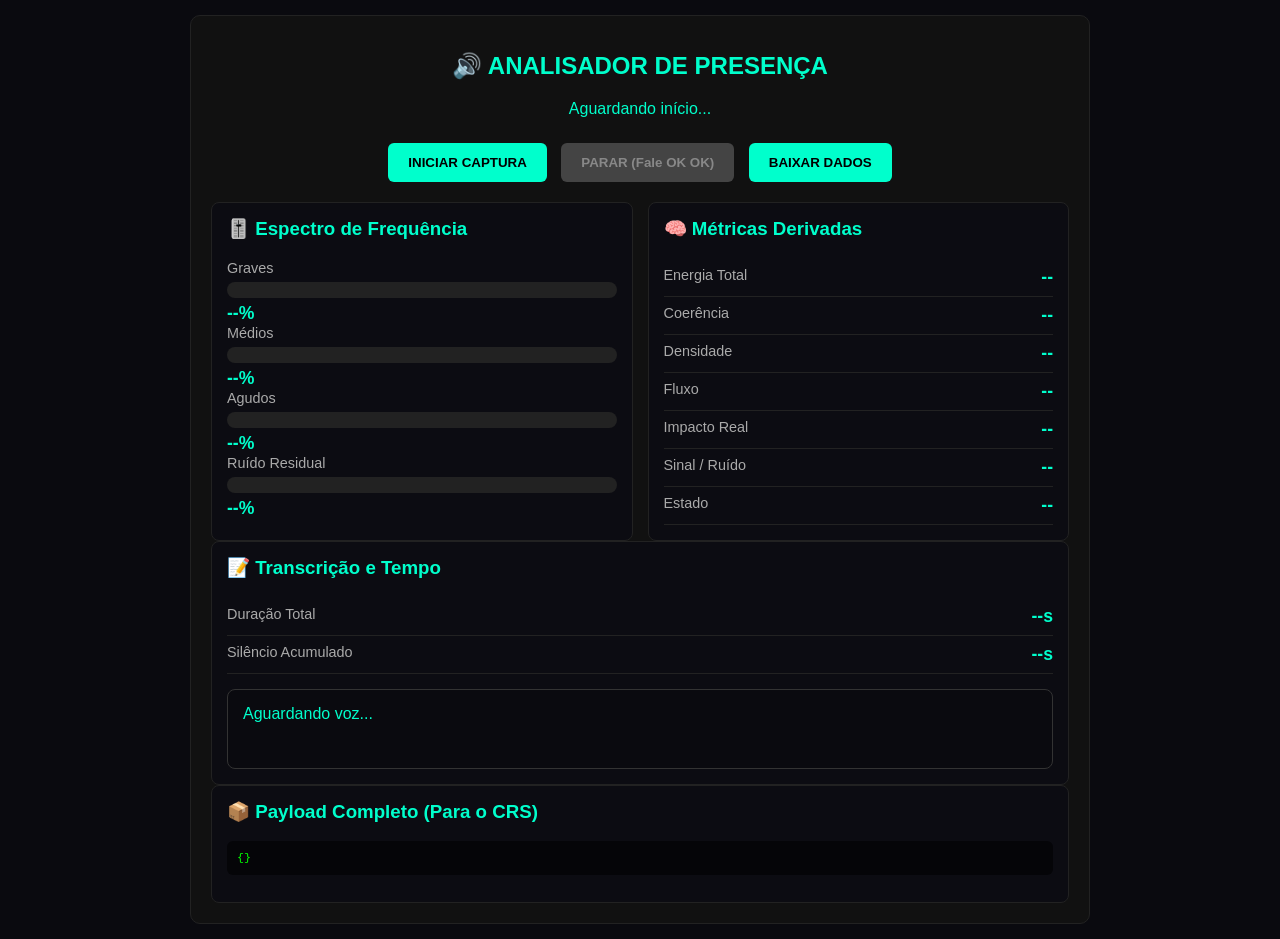
<file: audio-analyzer.html>
<!DOCTYPE html>
<html lang="pt-BR">
<head>
    <meta charset="UTF-8">
    <meta name="viewport" content="width=device-width, initial-scale=1.0">
    <title>Elayon - Analisador de Presença</title>
    <style>
        * { box-sizing: border-box; }
        body { font-family: Arial, sans-serif; background: #0a0a0f; color: #00ffcc; padding: 15px; margin: 0; }
        .container { max-width: 900px; margin: auto; background: #111; padding: 20px; border-radius: 10px; border: 1px solid #222; }
        h1 { text-align: center; margin-bottom: 10px; font-size: 1.5em; }
        .status { text-align: center; margin: 10px 0; padding: 10px; border-radius: 5px; }
        .status.active { background: rgba(0,255,204,0.1); border: 1px solid #00ffcc; }

        .grid-2col { display: grid; grid-template-columns: 1fr 1fr; gap: 15px; }
        .card { background: #0c0c12; border: 1px solid #222; padding: 15px; border-radius: 8px; }

        .metric { display: flex; justify-content: space-between; padding: 8px 0; border-bottom: 1px solid #222; }
        .label { color: #aaa; font-size: 0.9em; }
        .value { font-size: 1.1em; font-weight: bold; }

        .bar-container { width: 100%; background: #222; height: 16px; border-radius: 8px; overflow: hidden; margin: 5px 0; }
        .bar { height: 100%; transition: width 0.3s ease; }
        .bar.graves { background: linear-gradient(90deg, #2c3e50, #3498db); }
        .bar.medios { background: linear-gradient(90deg, #27ae60, #2ecc71); }
        .bar.agudos { background: linear-gradient(90deg, #e67e22, #f39c12); }
        .bar.ruido { background: linear-gradient(90deg, #7f8c8d, #bdc3c7); }

        #textoCapturado { margin-top: 15px; padding: 15px; background: #0a0a0f; border: 1px solid #333; min-height: 80px; border-radius: 8px; }
        pre { background: #050508; color: #0f0; padding: 10px; border-radius: 6px; overflow-x: auto; font-size: 0.9em; }
        button { background: #00ffcc; color: #000; border: none; padding: 12px 20px; font-weight: bold; cursor: pointer; margin: 5px; border-radius: 6px; }
        button:disabled { background: #444; color: #888; cursor: not-allowed; }
    </style>
</head>
<body>
    <div class="container">
        <h1>🔊 ANALISADOR DE PRESENÇA</h1>
        
        <div id="statusBox" class="status">Aguardando início...</div>

        <div class="row" style="text-align:center; margin-bottom: 15px;">
            <button id="btnStart" onclick="iniciarCaptura()">INICIAR CAPTURA</button>
            <button id="btnStop" onclick="pararCaptura()" disabled>PARAR (Fale OK OK)</button>
            <button onclick="baixarJSON()">BAIXAR DADOS</button>
        </div>

        <!-- ESPECTRO E MÉTRICAS -->
        <div class="grid-2col">
            <div class="card">
                <h3 style="margin-top:0;">🎚️ Espectro de Frequência</h3>
                
                <div><span class="label">Graves</span><div class="bar-container"><div id="barGraves" class="bar graves" style="width:0%"></div></div><div class="value" id="valGraves">--%</div></div>
                <div><span class="label">Médios</span><div class="bar-container"><div id="barMedios" class="bar medios" style="width:0%"></div></div><div class="value" id="valMedios">--%</div></div>
                <div><span class="label">Agudos</span><div class="bar-container"><div id="barAgudos" class="bar agudos" style="width:0%"></div></div><div class="value" id="valAgudos">--%</div></div>
                <div><span class="label">Ruído Residual</span><div class="bar-container"><div id="barRuido" class="bar ruido" style="width:0%"></div></div><div class="value" id="valRuido">--%</div></div>
            </div>

            <div class="card">
                <h3 style="margin-top:0;">🧠 Métricas Derivadas</h3>
                <div class="metric"><span class="label">Energia Total</span><div class="value" id="valEnergia">--</div></div>
                <div class="metric"><span class="label">Coerência</span><div class="value" id="valCoerencia">--</div></div>
                <div class="metric"><span class="label">Densidade</span><div class="value" id="valDensidade">--</div></div>
                <div class="metric"><span class="label">Fluxo</span><div class="value" id="valFluxo">--</div></div>
                <div class="metric"><span class="label">Impacto Real</span><div class="value" id="valImpacto">--</div></div>
                <div class="metric"><span class="label">Sinal / Ruído</span><div class="value" id="valRatio">--</div></div>
                <div class="metric"><span class="label">Estado</span><div class="value" id="valEstado">--</div></div>
            </div>
        </div>

        <div class="card">
            <h3 style="margin-top:0;">📝 Transcrição e Tempo</h3>
            <div class="metric"><span class="label">Duração Total</span><div class="value" id="valDuracao">--s</div></div>
            <div class="metric"><span class="label">Silêncio Acumulado</span><div class="value" id="valSilencioTotal">--s</div></div>
            <div id="textoCapturado">Aguardando voz...</div>
        </div>

        <div class="card">
            <h3 style="margin-top:0;">📦 Payload Completo (Para o CRS)</h3>
            <pre id="jsonOutput">{}</pre>
        </div>
    </div>

    <script>
        // ==========================================
        // 🧠 VARIÁVEIS GLOBAIS
        // ==========================================
        let audioAnalysis = {
            startTime: null,
            endTime: null,
            totalSilenceTime: 0,
            pauseCount: 0,
            lastSoundTime: 0,
            isRunning: false
        };

        let dadosFinais = null;
        let recognition = null;
        let pingTimer = null;
        let historicoEspectral = [];

        // ==========================================
        // 🧠 MOTOR DE CÁLCULO
        // ==========================================
        function startAudioAnalysis() {
            audioAnalysis = {
                startTime: Date.now(),
                endTime: null,
                totalSilenceTime: 0,
                pauseCount: 0,
                lastSoundTime: Date.now(),
                isRunning: true
            };
        }

        function registerSound() {
            if (!audioAnalysis.isRunning) return;
            const now = Date.now();
            const silenceDuration = now - audioAnalysis.lastSoundTime;
            if (silenceDuration > 1500) {
                audioAnalysis.pauseCount++;
                audioAnalysis.totalSilenceTime += silenceDuration;
            }
            audioAnalysis.lastSoundTime = now;
        }

        function gerarEspectroSimulado() {
            // Como ainda não temos o AnalyserNode real do audio,
            // geramos valores baseados no tempo e atividade para simular
            const baseVar = 15;
            return {
                graves: Math.max(20, Math.min(80, 50 + (Math.random() * baseVar - baseVar/2))),
                medios: Math.max(30, Math.min(90, 65 + (Math.random() * baseVar - baseVar/2))),
                agudos: Math.max(10, Math.min(70, 40 + (Math.random() * baseVar - baseVar/2))),
                ruido: Math.max(5, Math.min(40, audioAnalysis.totalSilenceTime > 5000 ? 25 : 12))
            };
        }

        function calcularMetricas(g, m, a, r) {
            const energiaTotal = ((g + m + a) / 3);
            const coerencia = Math.round( Math.min(100, ((g*m*a) / 10000) * (100 - r) / 100) );
            const densidade = Math.round( energiaTotal * 0.8 );
            const fluxo = Math.round( Math.abs(g - m) + Math.abs(m - a) );
            const impacto = Math.round( energiaTotal * (1 - (r/100)) );
            const ratio = Math.round( energiaTotal / (r || 1) * 10 );

            return { energiaTotal, coerencia, densidade, fluxo, impacto, ratio };
        }

        function stopAudioAnalysis() {
            if (!audioAnalysis.isRunning) return null;
            audioAnalysis.endTime = Date.now();
            audioAnalysis.isRunning = false;
            
            const duracaoTotal = (audioAnalysis.endTime - audioAnalysis.startTime) / 1000;
            const silencioTotalSeg = audioAnalysis.totalSilenceTime / 1000;

            return { duracaoTotal, silencioTotalSeg };
        }


// ==========================================
// ❤️ ANÁLISE SENTIMENTAL E COGNITIVA
// ==========================================
function analisarPercepcao(g, m, a, r, est, sil) {
    let emocao = "";
    let simbolo = "";
    let detalhe = "";

    // ANÁLISE DA VOZ
    if (g > 55 && m > 60 && a < 45) {
        simbolo = "🔷";
        emocao = "AUTORIDADE E CALMA";
        detalhe = "Voz grave e média forte. Transmite segurança, peso e confiança. Dicção precisa.";
    } 
    else if (a > 50 && fluxo > 30) {
        simbolo = "⚡";
        emocao = "AGILIDADE E EXCITAÇÃO";
        detalhe = "Voz clara e rápida. Mente ativa, ideias fluindo rápido, energia elevada.";
    }
    else if (r < 15 && coerencia > 40) {
        simbolo = "🧿";
        emocao = "FOCO E CLAREZA";
        detalhe = "Sinal limpo e coerente. Pensamento organizado, sem ruído interno.";
    }
    else {
        simbolo = "➡️";
        emocao = "FLUXO NORMAL";
        detalhe = "Comunicação estável, ritmo natural.";
    }

    // ANÁLISE DAS AFASIAS E HESITAÇÕES
    if (sil > 25) {
        detalhe += " | Usa o silêncio como ferramenta: pensamento profundo, escolha cuidadosa das palavras.";
    } else if (sil < 5 && m > 70) {
        detalhe += " | Falação contínua: fluidez elevada, pensamento em alta velocidade.";
    }

    return { simbolo, emocao, detalhe };
}

        // ==========================================
        // 🔌 ATUALIZAÇÃO VISUAL
        // ==========================================
        function atualizarPainelCompleto() {
            const espectro = gerarEspectroSimulado();
            const metrica = calcularMetricas(espectro.graves, espectro.medios, espectro.agudos, espectro.ruido);

            // Barras
            document.getElementById('barGraves').style.width = espectro.graves + '%';
            document.getElementById('barMedios').style.width = espectro.medios + '%';
            document.getElementById('barAgudos').style.width = espectro.agudos + '%';
            document.getElementById('barRuido').style.width = espectro.ruido + '%';

            // Valores
            document.getElementById('valGraves').textContent = espectro.graves.toFixed(1) + '%';
            document.getElementById('valMedios').textContent = espectro.medios.toFixed(1) + '%';
            document.getElementById('valAgudos').textContent = espectro.agudos.toFixed(1) + '%';
            document.getElementById('valRuido').textContent = espectro.ruido.toFixed(1) + '%';

            document.getElementById('valEnergia').textContent = metrica.energiaTotal.toFixed(1);
            document.getElementById('valCoerencia').textContent = metrica.coerencia;
            document.getElementById('valDensidade').textContent = metrica.densidade;
            document.getElementById('valFluxo').textContent = metrica.fluxo;
            document.getElementById('valImpacto').textContent = metrica.impacto;
            document.getElementById('valRatio').textContent = metrica.ratio;

            // Tempo
            if(audioAnalysis.isRunning) {
                const agora = Date.now();
                const dur = ((agora - audioAnalysis.startTime)/1000).toFixed(1);
                const sil = (audioAnalysis.totalSilenceTime/1000).toFixed(1);
                document.getElementById('valDuracao').textContent = dur + 's';
                document.getElementById('valSilencioTotal').textContent = sil + 's';
            }
        }

        function atualizarTexto(texto) {
            document.getElementById('textoCapturado').textContent = texto;
            if(texto && texto.trim().length > 0) registerSound();
        }

        function setStatus(texto, ativo = false) {
            const box = document.getElementById('statusBox');
            box.textContent = texto;
            box.classList.toggle('active', ativo);
        }

        function gerarPayloadFinal() {
            const tempo = stopAudioAnalysis();
            const espectro = gerarEspectroSimulado();
            const metrica = calcularMetricas(espectro.graves, espectro.medios, espectro.agudos, espectro.ruido);

            const payload = {
                text: document.getElementById('textoCapturado').textContent,
                
                // 📊 Espectro Bruto
                graves: parseFloat(espectro.graves.toFixed(2)),
                medios: parseFloat(espectro.medios.toFixed(2)),
                agudos: parseFloat(espectro.agudos.toFixed(2)),
                ruido: parseFloat(espectro.ruido.toFixed(2)),
                
                // 🧠 Métricas Calculadas
                energia_total: parseFloat(metrica.energiaTotal.toFixed(2)),
                coerencia: metrica.coerencia,
                densidade: metrica.densidade,
                fluxo: metrica.fluxo,
                impacto: metrica.impacto,
                sinal_ruido_ratio: metrica.ratio,
                
                // 🕰️ Dados Temporais
                duracao_total_seg: parseFloat(tempo.duracaoTotal.toFixed(2)),
                silencio_total_seg: parseFloat(tempo.silencioTotalSeg.toFixed(2)),
                quantidade_pausas: audioAnalysis.pauseCount,
                
                timestamp: new Date().toISOString()
            };

            document.getElementById('jsonOutput').textContent = JSON.stringify(payload, null, 2);
            return payload;
        }

        function baixarJSON() {
            const payload = gerarPayloadFinal();
            const blob = new Blob([JSON.stringify(payload, null, 2)], {type: 'application/json'});
            const url = URL.createObjectURL(blob);
            const a = document.createElement('a');
            a.href = url; a.download = `presenca-dados-${Date.now()}.json`;
            a.click();
        }

        // ==========================================
        // 🎤 CAPTURA COM PING E LOOP
        // ==========================================
        function iniciarCaptura() {
            if (!('webkitSpeechRecognition' in window || 'SpeechRecognition' in window)) {
                alert("Use o Chrome!"); return;
            }
            const SpeechRecognition = window.SpeechRecognition || window.webkitSpeechRecognition;
            recognition = new SpeechRecognition();

            recognition.continuous = true;
            recognition.interimResults = true;
            recognition.lang = 'pt-BR';

            recognition.onstart = () => {
                startAudioAnalysis();
                setStatus("🎙️ CAPTURA ATIVA... (Modo Imortal)", true);
                document.getElementById('btnStart').disabled = true;
                document.getElementById('btnStop').disabled = false;
                atualizarTexto("");

                // 🛰️ SISTEMA DE PING
                pingTimer = setInterval(() => {
                    console.log("🔔 PING - Mantendo conexão viva...");
                    // Atualiza as métricas visuais mesmo no silêncio
                    if(audioAnalysis.isRunning) {
                        atualizarPainelCompleto();
                    }
                }, 800); // Atualiza rápido para parecer vivo
            };

            recognition.onresult = (event) => {
                let transcript = "";
                for (let i = event.index; i < event.results.length; i++) {
                    transcript += event.results[i][0].transcript;
                }
                transcript = transcript.trim();
                atualizarTexto(transcript);

                // 🛑 DETECTOR DE COMANDO - OK OK
                const textoLower = transcript.toLowerCase();
                if (textoLower.endsWith("ok ok") || textoLower.includes(" ok ok ")) { 
                    console.log("🛑 Comando 'OK OK' detectado! Finalizando...");
                    pararCaptura();
                }
            };

            recognition.onerror = (event) => {
                // Ignora erro de no-speech para não ficar piscando alerta
                if(event.error !== 'no-speech') {
                    console.warn("Aviso:", event.error);
                }
            };

            // 🔄 LOOP DA IMORTALIDADE
            recognition.onend = () => {
                if (document.getElementById('btnStop').disabled === false) {
                    console.log("🔄 Microfone reiniciando...");
                    recognition.start();
                }
            };

            recognition.start();
        }

        function pararCaptura() {
            // Para o Ping
            if (pingTimer) { clearInterval(pingTimer); pingTimer = null; }

            // Para o Microfone
            if (recognition) { recognition.stop(); recognition = null; }
            
            // Calcula tudo e gera o Payload Final
            const payloadFinal = gerarPayloadFinal();
            
            // Atualiza status
            setStatus("✅ CONCLUÍDO! Dados capturados com sucesso.", false);
            document.getElementById('btnStart').disabled = false;
            document.getElementById('btnStop').disabled = true;

            console.log("📦 Payload final gerado:", payloadFinal);
        }

    </script>
</body>
</html>
</file>
